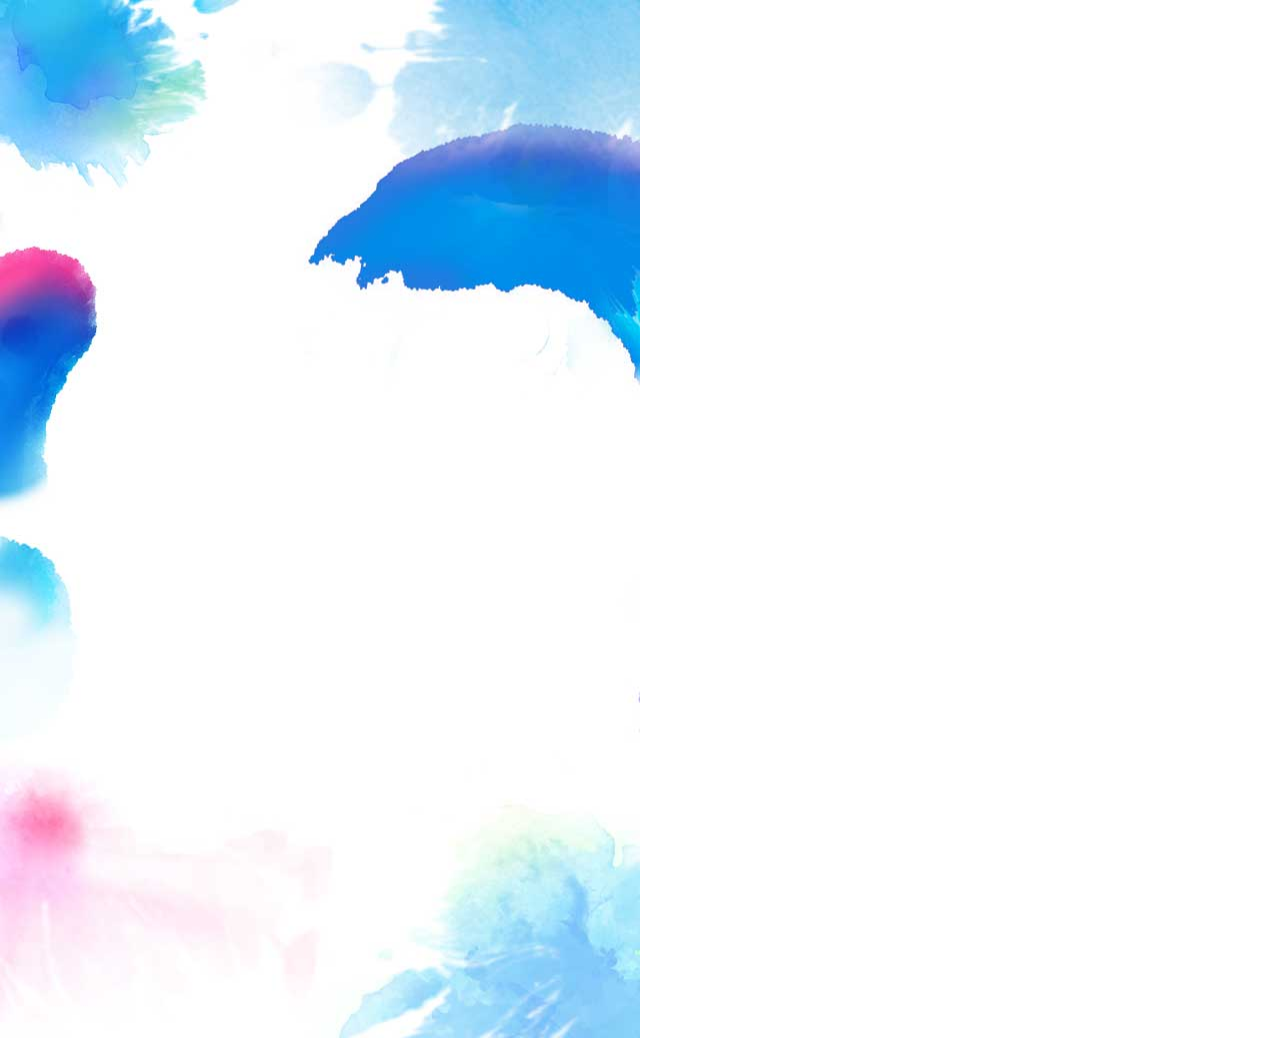
<file: 加载序列帧/index.html>
<!DOCTYPE html>
<html lang="en">
    <head>
        <meta charset="UTF-8">
        <title>聚力共享</title>
        <meta name="viewport" content="width=640,user-scalable=no">
        <link rel="stylesheet" href="c/css/reset.css">
        <link rel="stylesheet" href="c/css/style.css">
    </head>
    <body>
        <!-------------slide1----------------->
        <section class="swiper-slide swiper-slide1">
            <canvas id="canvas1"></canvas>
        </section>
    </body>
    <script src="c/js/jquery-1.11.3.min.js"></script>
    <script src="c/js/sequenceFrame.js"></script>
    <script>
        var frame1;
        //加载序列帧动画
        //第一页
        var imgarr = [];
        for(var i = 2 ;i < 52;i ++){
            imgarr.push('c/images/home/'+i+'.jpg');
        }
        frame1 = new SequenceFrame({
            id: $('#canvas1')[0],
            width: 640,
            height: 1038,
            speed: 50,
            loop: false,
            autoplay: true,
            imgArr: imgarr,
            callback:function(){
                $('.arr').show();
            }
        });


    </script>
</html>
</file>
<file: 加载序列帧/c/css/style.css>
﻿
.swiper-container{
    width: 640px;
    height: 1038px;
}
.swiper-slide{
    width: 640px;
    height: 1038px;
    position: relative;
}
canvas{
    width: 640px;
    height: 1038px;
    display: block;
    position: absolute;
}

.swiper-slide2{
    background: url("../images/intruText/1.jpg") no-repeat center center;
}
.swiper-slide3{
    background: url("../images/P3/bg2.jpg") no-repeat center center;
}
.swiper-slide3 .timeText{
    position: absolute;
    left:74px;
    top:55px;
}
.swiper-slide3 .text1{
    position: absolute;
}
.swiper-slide3 .text2{
    position: absolute;
    left:74px;
    top:304px;
}
.swiper-slide3 .text3{
    position: absolute;
    left:74px;
    top:350px;
}
.swiper-slide3 .text4{
    position: absolute;
    left:94px;
    top:350px;
}
.swiper-slide3 .text5{
    position: absolute;
    left:150px;
    top:566px;
}
.swiper-slide4{
    background: url("../images/P4/bg.jpg") no-repeat center center;

}
.swiper-slide4 .text{
    position: absolute;
    left: 74px;
}
.swiper-slide4 .text0{
    top:55px;
}
.swiper-slide4 .text1{
    top:150px;
    z-index: 10;
}
.swiper-slide4 .text2{
    top:290px;
    z-index: 10;
}
.swiper-slide4 .text3{
    top:428px;
    z-index: 10;
}
.swiper-slide4 .text4{
    top:566px;
    z-index: 10;
}
.swiper-slide4 .text5{
    top:690px;
}
.swiper-slide4 ul{
    width: 640px;
    height: 1038px;
    position: absolute;
    z-index: 1000;
    display: none;
    background: url("../images/P4_1/bg.jpg") no-repeat center center;

}
.swiper-slide4 ul li{
    width: 640px;
    height: 1038px;
    display: none;

}

.swiper-slide4 ul li .pos{
    position: absolute;
}

.swiper-slide4 ul li:nth-child(1) .pos3{
    top:470px;
}


.swiper-slide4 ul li:nth-child(2) .pos2{
    position: absolute;
    left:0;
    right: 0;
    margin:auto;
}
.swiper-slide4 ul li:nth-child(2) .pos3{
    position: absolute;
    left:102px;
    top:158px;
}
.swiper-slide4 ul li:nth-child(2) .pos4{
    position: absolute;
    left:102px;
    top:554px;
}
.swiper-slide4 ul li:nth-child(2) .pos5{
    position: absolute;
    left:102px;
    top:584px;
}
.swiper-slide4 ul li:nth-child(2) .pos6{
    position: absolute;
    left:102px;
    top:936px;
}
.swiper-slide4 ul li:nth-child(2) .pos7{
    position: absolute;
    left:74px;
    top:992px;
    z-index: 1000;
}


.swiper-slide4 ul .li4 .pos3{
    top:446px;
}
.swiper-slide5{
    background: url("../images/P5/bg.jpg") no-repeat center center;

}
.swiper-slide5 .pos{
    position: absolute;
    left:74px;
}
.swiper-slide5 .pos0{
    position: absolute;
    left:94px;
}
.swiper-slide5 .pos1{
    top:55px;
}

.swiper-slide5 .pos4,.swiper-slide5 .pos5{
    top:336px;
}
.swiper-slide5 .pos6,.swiper-slide5 .pos7{
    top:518px;
}
.swiper-slide5 .center{
    position: absolute;
    left:0;
    right: 0;
    margin:auto;
}
.swiper-slide5 .pos8{
    top:632px;
}
.swiper-slide5 .pos9{
    top:864px;
}

@-webkit-keyframes name1{
    0%{
        width: 4px;
        height: 0;
    }
    100%{
        width: 4px;
        height: 135px;
    }
}
@keyframes name1 {
    0%{
        width: 4px;
        height: 0;
    }
    100%{
        width: 4px;
        height: 135px;
    }

}
@-webkit-keyframes name2{
    0%{
        width: 4px;
        height: 0;
    }
    100%{
        width: 4px;
        height: 58px;
    }
}
@keyframes name2 {
    0%{
        width: 4px;
        height: 0;
    }
    100%{
        width: 4px;
        height: 58px;
    }

}
.arrow{
    position: absolute;
    width: 520px;
    left: 0;
    right: 0;
    margin:auto;
    bottom: 20px;
    animation: arrow 2s ease-in-out infinite;
}

@keyframes arrow{
    0%{
        bottom: 40px;
    }
    50%{
        bottom: 20px;
    }
    100%{
        bottom: 40px;
    }
}

.arr{
    display: none;
}
.arr1{
    display: none;
}
</file>
